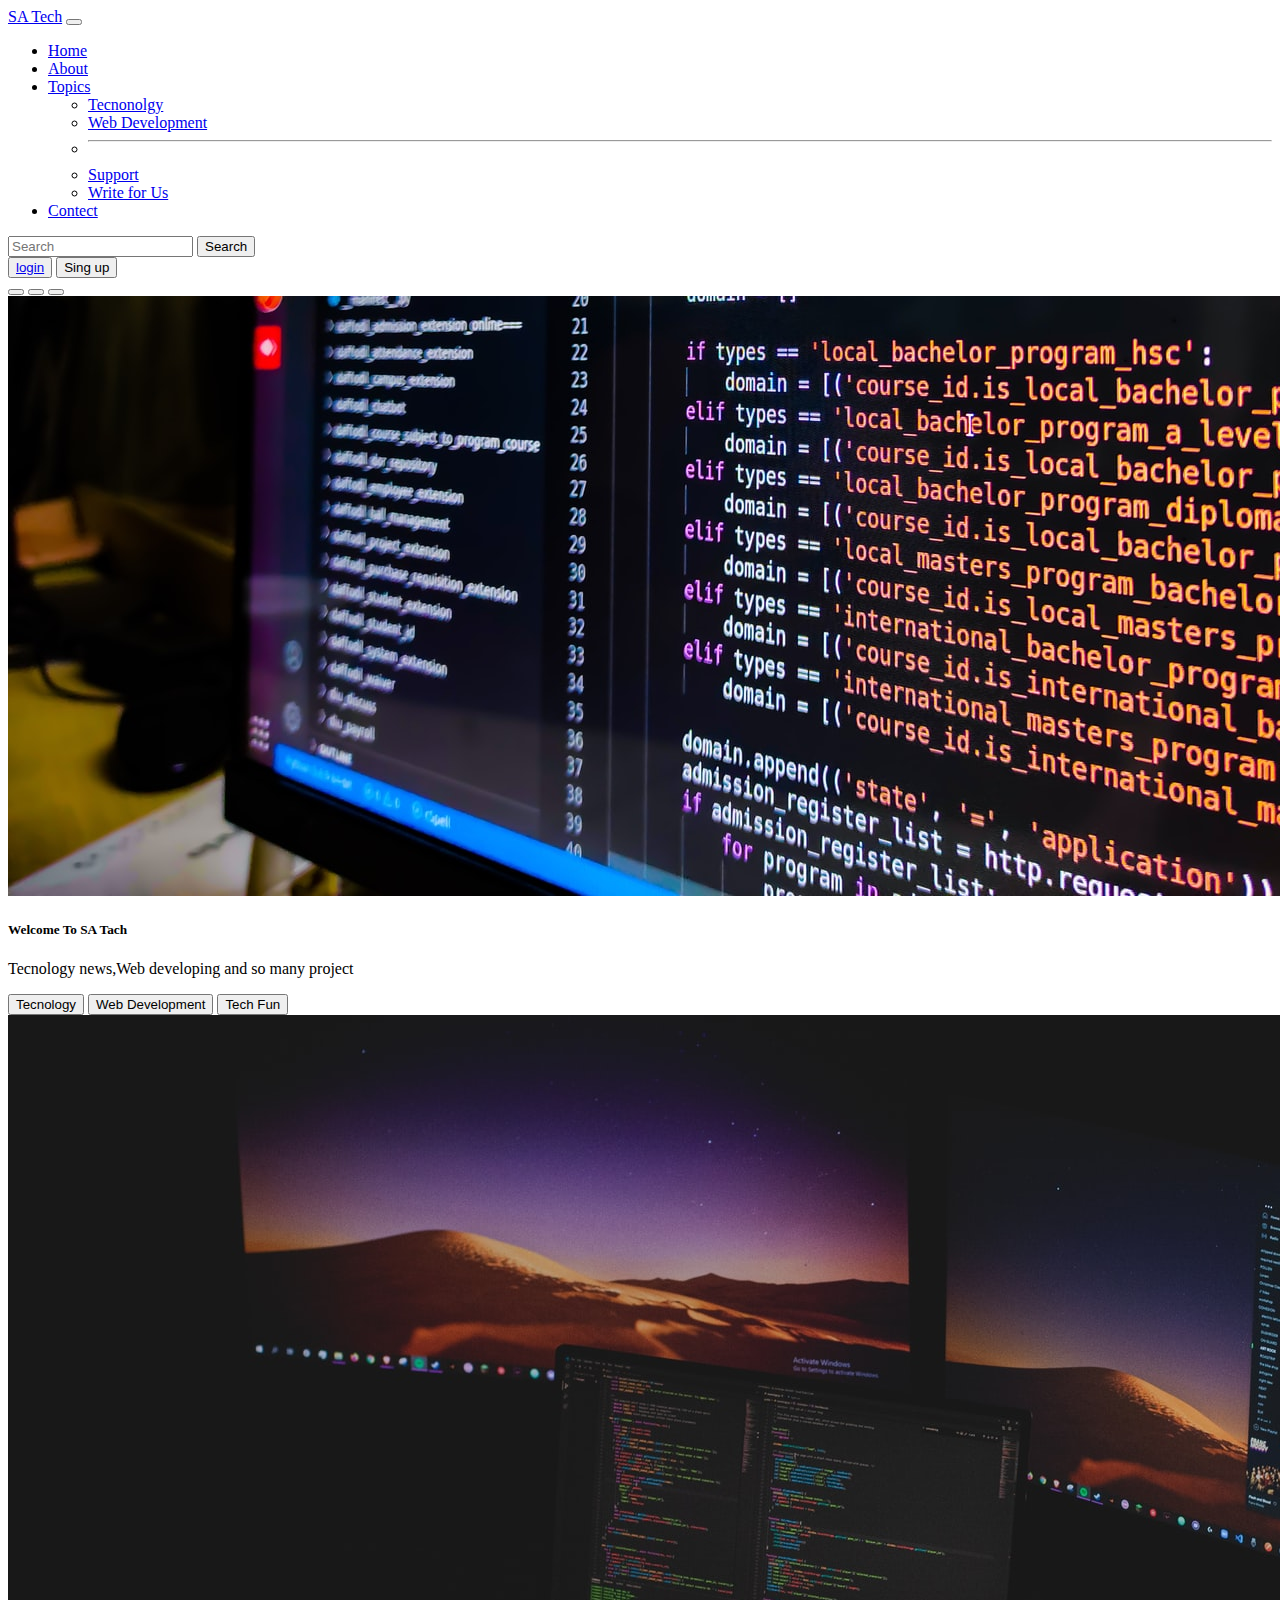
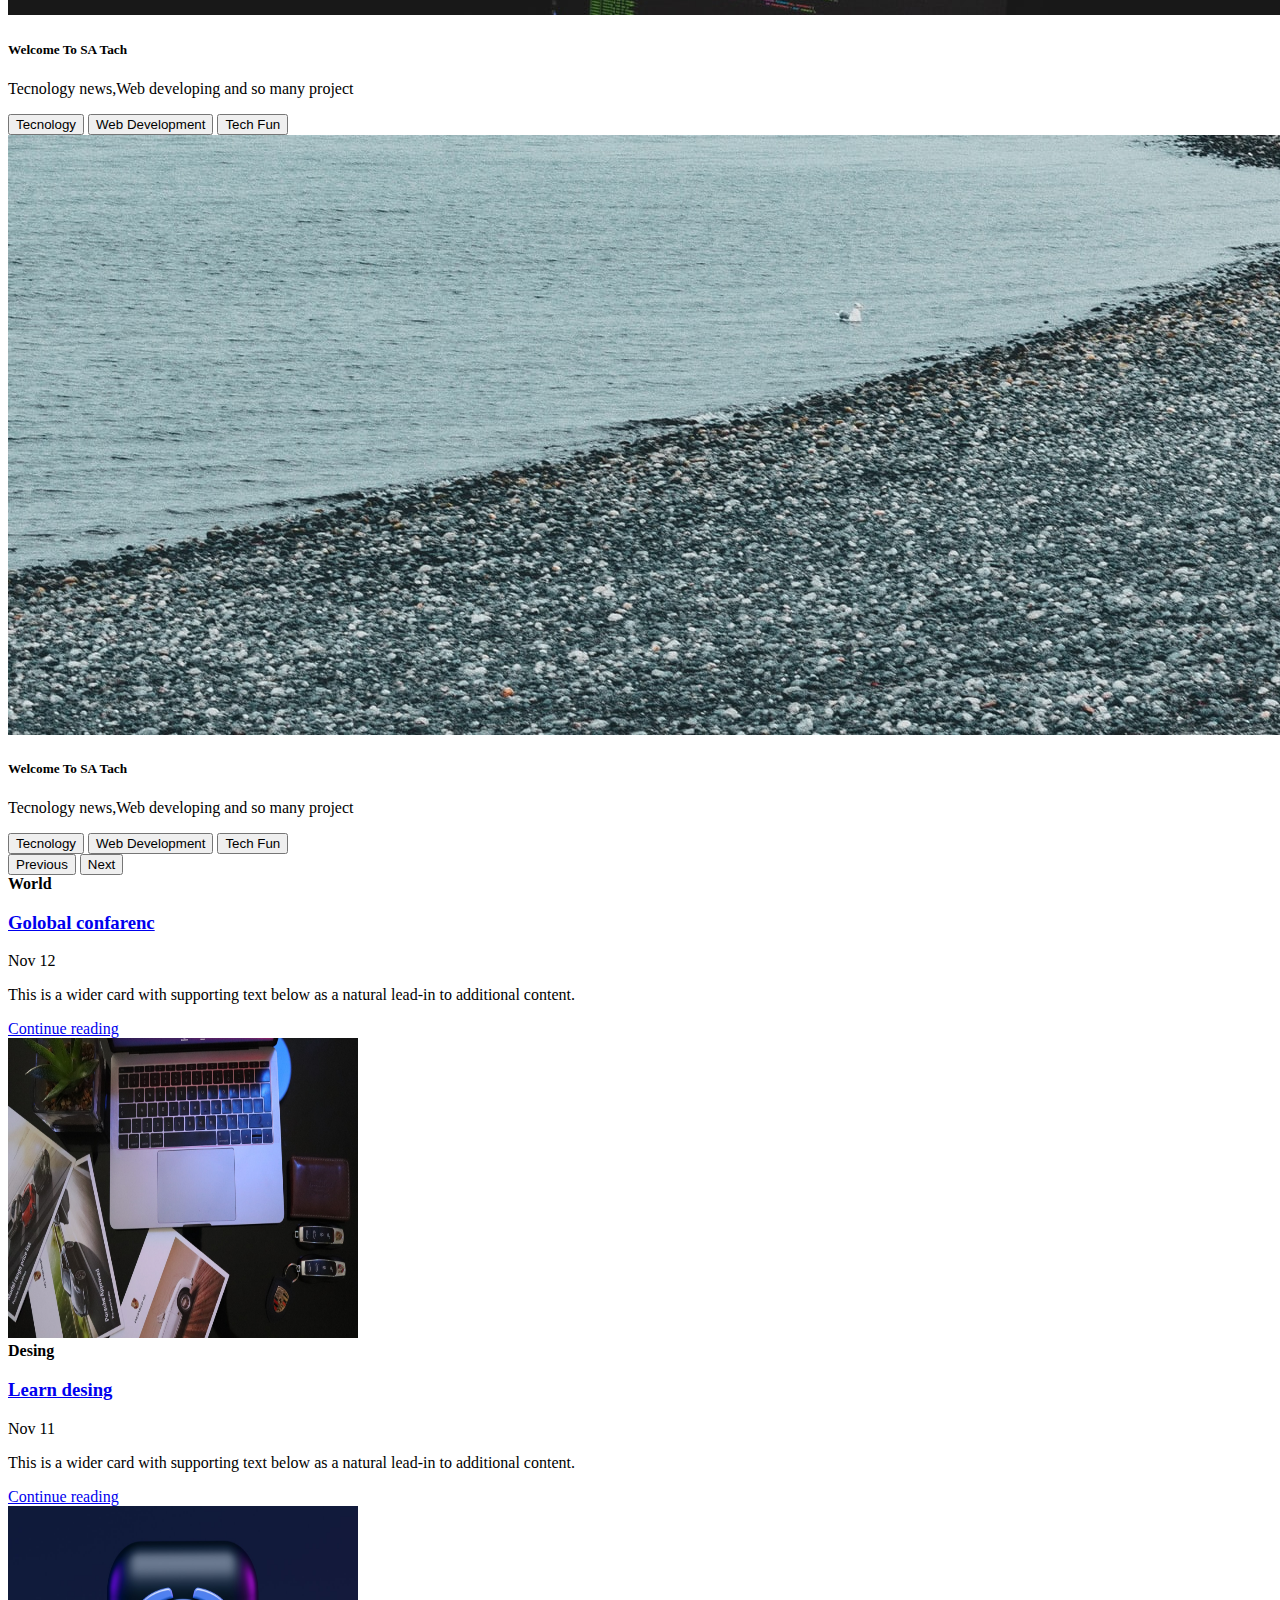
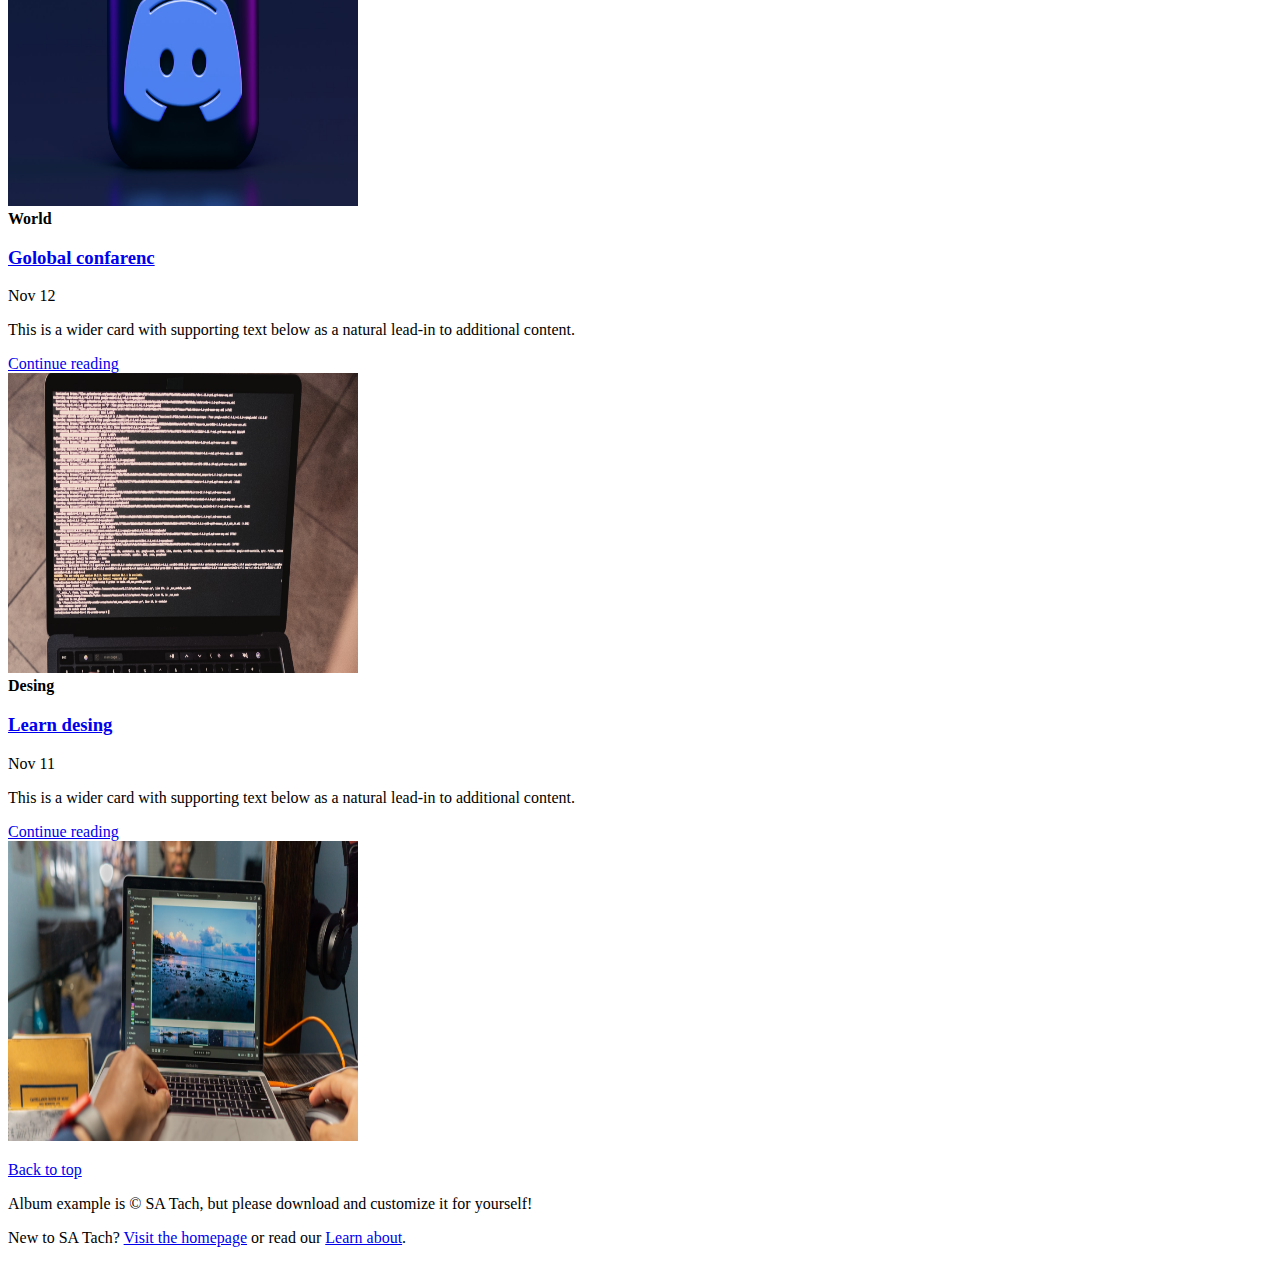
<file: Project Bootstarp/index.html>
<!doctype html>
<html lang="en">

<head>
    <!-- Required meta tags -->
    <meta charset="utf-8">
    <meta name="viewport" content="width=device-width, initial-scale=1">

    <!-- Bootstrap CSS -->
    <link href="https://cdn.jsdelivr.net/npm/bootstrap@5.0.0-beta2/dist/css/bootstrap.min.css" rel="stylesheet" integrity="sha384-BmbxuPwQa2lc/FVzBcNJ7UAyJxM6wuqIj61tLrc4wSX0szH/Ev+nYRRuWlolflfl" crossorigin="anonymous">

    <title>SA Tecnology</title>

</head>

<body>


    <nav class="navbar navbar-expand-lg shadow navbar-dark bg-dark">
        <div class="container-fluid">
            <a class="navbar-brand" href="index.html">SA Tech</a>
            <button class="navbar-toggler" type="button" data-bs-toggle="collapse" data-bs-target="#navbarSupportedContent" aria-controls="navbarSupportedContent" aria-expanded="false" aria-label="Toggle navigation">
            <span class="navbar-toggler-icon"></span>
          </button>
            <div class="collapse navbar-collapse" id="navbarSupportedContent">
                <ul class="navbar-nav me-auto mb-2 mb-lg-0">
                    <li class="nav-item">
                        <a class="nav-link active" aria-current="page" href="#">Home</a>
                    </li>
                    <li class="nav-item">
                        <a class="nav-link" href="about.html" target="_blank">About</a>
                    </li>
                    <li class="nav-item dropdown">
                        <a class="nav-link dropdown-toggle" href="#" id="navbarDropdown" role="button" data-bs-toggle="dropdown" aria-expanded="false">
               Topics
                </a>
                        <ul class="dropdown-menu" aria-labelledby="navbarDropdown">
                            <li><a class="dropdown-item" href="#">Tecnonolgy</a></li>
                            <li><a class="dropdown-item" href="#">Web Development</a></li>
                            <li>
                                <hr class="dropdown-divider">
                            </li>

                            <li><a class="dropdown-item" href="#">Support</a></li>
                            <li><a class="dropdown-item" href="#">Write for Us</a></li>
                        </ul>
                    </li>
                    <li class="nav-item">
                        <a class="nav-link" href="contuct.html" target="_blank">Contect</a>
                    </li>

                </ul>
                <form class="d-flex">
                    <input class="form-control me-2" type="search" placeholder="Search" aria-label="Search">
                    <button class="btn btn-outline-success" type="submit">Search</button>
                </form>

                <div class="mx-2">
                    <button class="btn btn-outline-success"> <a href="login.html">login</a></button>
                    <button class="btn btn-outline-success">Sing up</button>
                </div>
            </div>
        </div>
    </nav>
    <div role="main">





        <div id="carouselExampleCaptions" class="carousel slide" data-bs-ride="carousel">
            <div class="carousel-indicators">
                <button type="button" data-bs-target="#carouselExampleCaptions" data-bs-slide-to="0" class="active" aria-current="true" aria-label="Slide 1"></button>
                <button type="button" data-bs-target="#carouselExampleCaptions" data-bs-slide-to="1" aria-label="Slide 2"></button>
                <button type="button" data-bs-target="#carouselExampleCaptions" data-bs-slide-to="2" aria-label="Slide 3"></button>
            </div>
            <div class="carousel-inner">
                <div class="carousel-item active">
                    <img src="img/img (1).jpg" class="d-block w-100" alt="...">
                    <div class="carousel-caption d-none d-md-block">
                        <h5>Welcome To SA Tach</h5>
                        <p>Tecnology news,Web developing and so many project</p>
                        <button type="button" class="btn btn-primary">Tecnology</button>
                        <button type="button" class="btn btn-success">Web Development</button>
                        <button type="button" class="btn btn-danger">Tech Fun</button>
                    </div>
                </div>
                <div class="carousel-item">
                    <img src="img/img (3).jpg" class="d-block w-100" alt="...">
                    <div class="carousel-caption d-none d-md-block">
                        <h5>Welcome To SA Tach</h5>
                        <p>Tecnology news,Web developing and so many project</p>
                        <button type="button" class="btn btn-primary">Tecnology</button>
                        <button type="button" class="btn btn-success">Web Development</button>
                        <button type="button" class="btn btn-danger">Tech Fun</button>
                    </div>
                </div>
                <div class="carousel-item">
                    <img src="img/img (2).jpg" class="d-block w-100" alt="...">
                    <div class="carousel-caption d-none d-md-block">
                        <h5>Welcome To SA Tach</h5>
                        <p>Tecnology news,Web developing and so many project</p>
                        <button type="button" class="btn btn-primary">Tecnology</button>
                        <button type="button" class="btn btn-success">Web Development</button>
                        <button type="button" class="btn btn-danger">Tech Fun</button>
                    </div>
                </div>
            </div>
            <button class="carousel-control-prev" type="button" data-bs-target="#carouselExampleCaptions" data-bs-slide="prev">
          <span class="carousel-control-prev-icon" aria-hidden="true"></span>
          <span class="visually-hidden">Previous</span>
        </button>
            <button class="carousel-control-next" type="button" data-bs-target="#carouselExampleCaptions" data-bs-slide="next">
          <span class="carousel-control-next-icon" aria-hidden="true"></span>
          <span class="visually-hidden">Next</span>
        </button>
        </div>

        <div class="container my-4">
            <div class="row mb-2">
                <div class="col-md-6">
                    <div class="card flex-md-row mb-4 box-shadow h-md-250">
                        <div class="card-body d-flex flex-column align-items-start">
                            <strong class="d-inline-block mb-2 text-primary">World</strong>
                            <h3 class="mb-0">
                                <a class="text-dark" href="#">Golobal confarenc</a>
                            </h3>
                            <div class="mb-1 text-muted">Nov 12</div>
                            <p class="card-text mb-auto">This is a wider card with supporting text below as a natural lead-in to additional content.</p>
                            <a href="#">Continue reading</a>
                        </div>
                        <img class="card-img-right flex-auto d-none d-md-block" src="img/thumblin (1).jpg" alt="Thumbnail [200x250]" style="width: 350px; height: 300px;" data-holder-rendered="true">
                    </div>
                </div>
                <div class="col-md-6">
                    <div class="card flex-md-row mb-4 box-shadow h-md-250">
                        <div class="card-body d-flex flex-column align-items-start">
                            <strong class="d-inline-block mb-2 text-success">Desing</strong>
                            <h3 class="mb-0">
                                <a class="text-dark" href="#">Learn desing</a>
                            </h3>
                            <div class="mb-1 text-muted">Nov 11</div>
                            <p class="card-text mb-auto">This is a wider card with supporting text below as a natural lead-in to additional content.</p>
                            <a href="#">Continue reading</a>
                        </div>
                        <img class="card-img-right flex-auto d-none d-md-block" src="img/thumblin (2).jpg" alt="Thumbnail [200x250]" data-holder-rendered="true" style="width: 350px; height: 300px;">
                    </div>
                </div>
            </div>
        </div>

        <div class="container my-4">
            <div class="row mb-2">
                <div class="col-md-6">
                    <div class="card flex-md-row mb-4 box-shadow h-md-250">
                        <div class="card-body d-flex flex-column align-items-start">
                            <strong class="d-inline-block mb-2 text-primary">World</strong>
                            <h3 class="mb-0">
                                <a class="text-dark" href="#">Golobal confarenc</a>
                            </h3>
                            <div class="mb-1 text-muted">Nov 12</div>
                            <p class="card-text mb-auto">This is a wider card with supporting text below as a natural lead-in to additional content.</p>
                            <a href="#">Continue reading</a>
                        </div>
                        <img class="card-img-right flex-auto d-none d-md-block" src="img2/thumblin (3).jpg" alt="Thumbnail [200x250]" style="width: 350px; height: 300px;" data-holder-rendered="true">
                    </div>
                </div>
                <div class="col-md-6">
                    <div class="card flex-md-row mb-4 box-shadow h-md-250">
                        <div class="card-body d-flex flex-column align-items-start">
                            <strong class="d-inline-block mb-2 text-success">Desing</strong>
                            <h3 class="mb-0">
                                <a class="text-dark" href="#">Learn desing</a>
                            </h3>
                            <div class="mb-1 text-muted">Nov 11</div>
                            <p class="card-text mb-auto">This is a wider card with supporting text below as a natural lead-in to additional content.</p>
                            <a href="#">Continue reading</a>
                        </div>
                        <img class="card-img-right flex-auto d-none d-md-block" src="img2/thumblin (1).jpg" alt="Thumbnail [200x250]" data-holder-rendered="true" style="width: 350px; height: 300px;">
                    </div>
                </div>
            </div>
        </div>


        <footer class="text-muted py-5 ">
            <div class="container ">
                <p class="float-end mb-1 ">
                    <a href="# ">Back to top</a>
                </p>
                <p class="mb-1 ">Album example is © SA Tach, but please download and customize it for yourself!</p>
                <p class="mb-0 ">New to SA Tach? <a href="index.html ">Visit the homepage</a> or read our <a href="about.html " target="_blank">Learn about</a>.</p>
            </div>
        </footer>

        <!-- Optional JavaScript; choose one of the two! -->

        <!-- Option 1: Bootstrap Bundle with Popper -->
        <script src="https://cdn.jsdelivr.net/npm/bootstrap@5.0.0-beta2/dist/js/bootstrap.bundle.min.js" integrity="sha384-b5kHyXgcpbZJO/tY9Ul7kGkf1S0CWuKcCD38l8YkeH8z8QjE0GmW1gYU5S9FOnJ0" crossorigin="anonymous"></script>

        <!-- Option 2: Separate Popper and Bootstrap JS -->
        <!--
    <script src="https://cdn.jsdelivr.net/npm/@popperjs/core@2.6.0/dist/umd/popper.min.js" integrity="sha384-KsvD1yqQ1/1+IA7gi3P0tyJcT3vR+NdBTt13hSJ2lnve8agRGXTTyNaBYmCR/Nwi" crossorigin="anonymous"></script>
    <script src="https://cdn.jsdelivr.net/npm/bootstrap@5.0.0-beta2/dist/js/bootstrap.min.js" integrity="sha384-nsg8ua9HAw1y0W1btsyWgBklPnCUAFLuTMS2G72MMONqmOymq585AcH49TLBQObG" crossorigin="anonymous"></script>
    -->
</body>

</html>
</file>
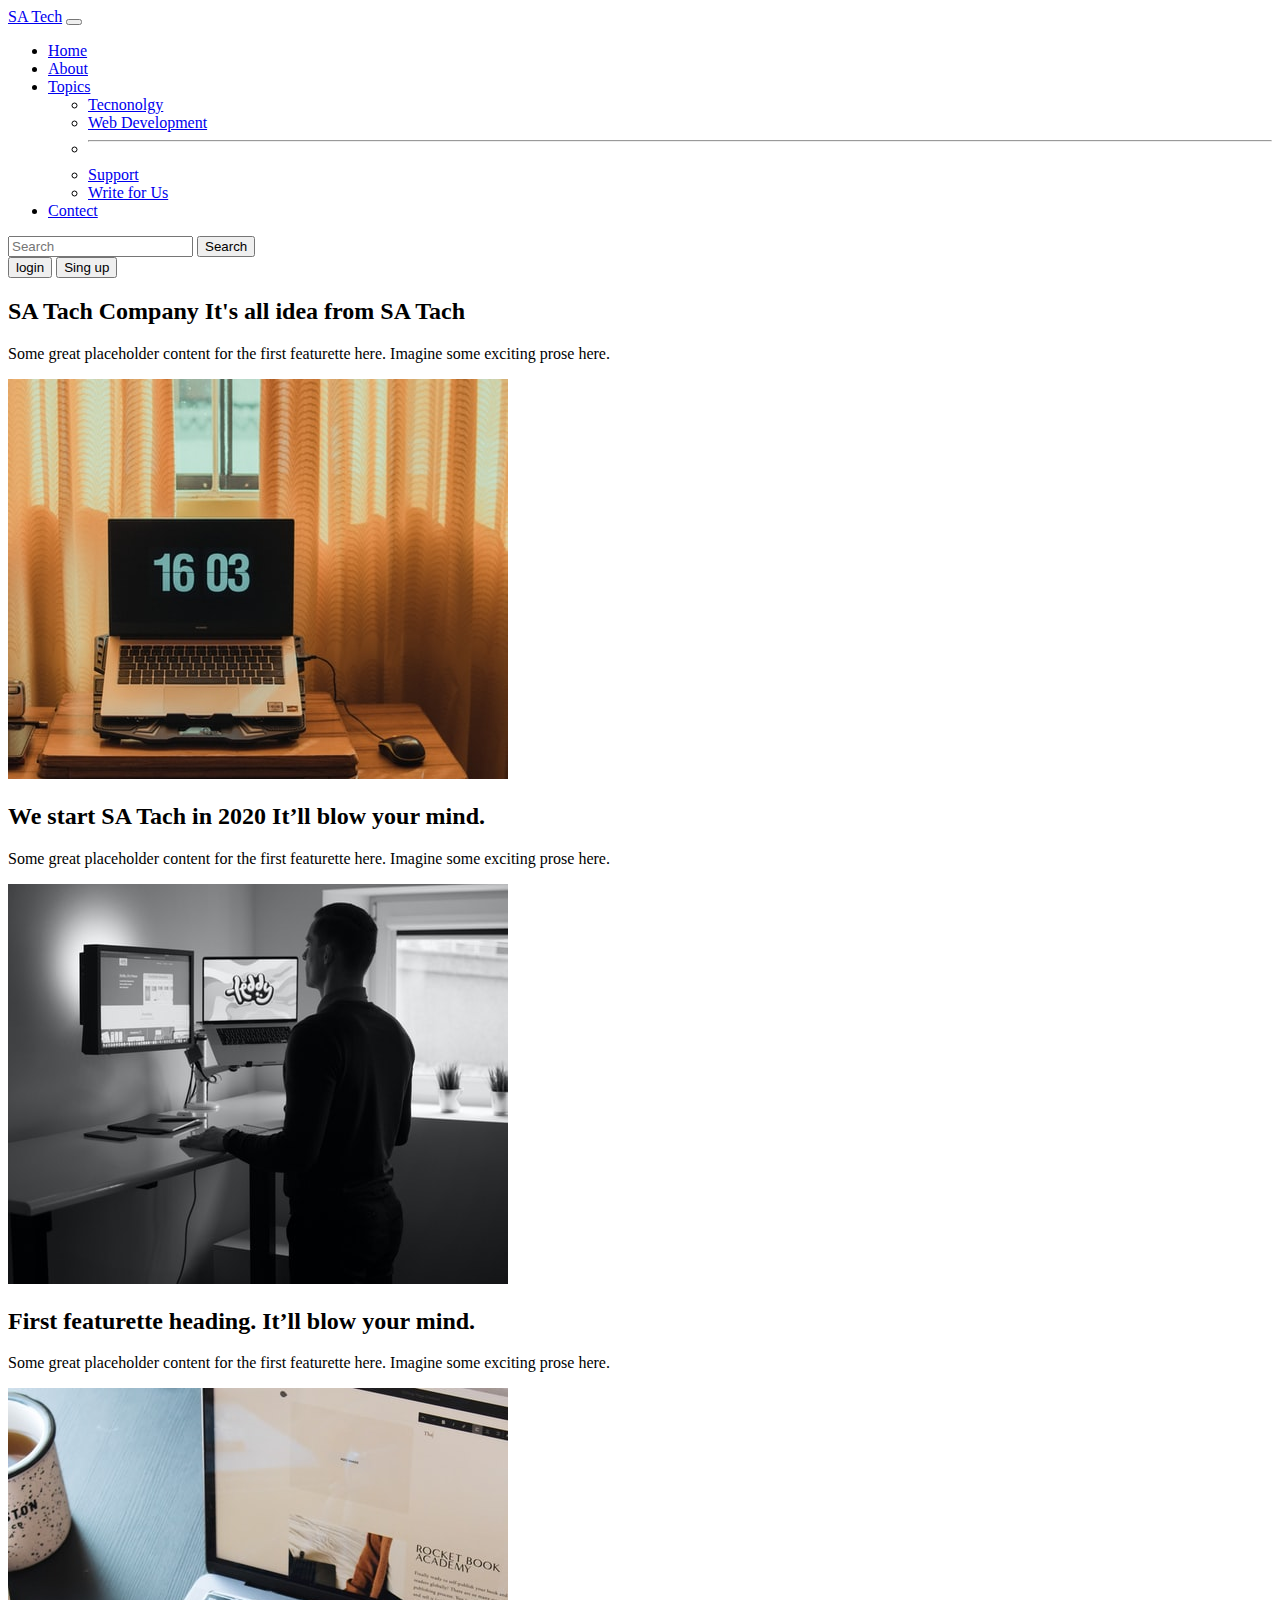
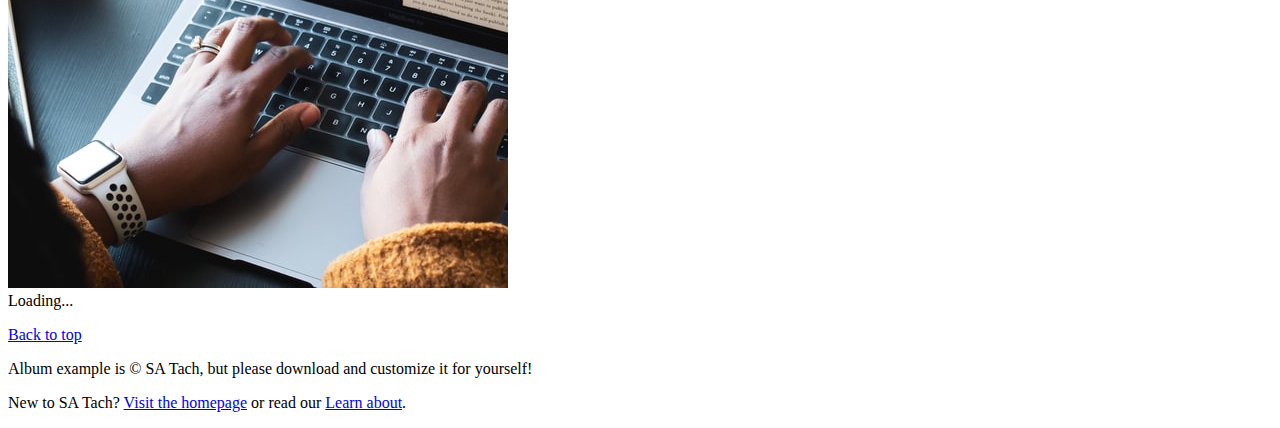
<file: Project Bootstarp/about.html>
<!doctype html>
<html lang="en">

<head>
    <!-- Required meta tags -->
    <meta charset="utf-8">
    <meta name="viewport" content="width=device-width, initial-scale=1">

    <!-- Bootstrap CSS -->
    <link href="https://cdn.jsdelivr.net/npm/bootstrap@5.0.0-beta2/dist/css/bootstrap.min.css" rel="stylesheet" integrity="sha384-BmbxuPwQa2lc/FVzBcNJ7UAyJxM6wuqIj61tLrc4wSX0szH/Ev+nYRRuWlolflfl" crossorigin="anonymous">

    <title>SA Tecnology</title>

</head>

<body>


    <nav class="navbar navbar-expand-lg shadow navbar-dark bg-dark">
        <div class="container-fluid">
            <a class="navbar-brand" href="index.html">SA Tech</a>
            <button class="navbar-toggler" type="button" data-bs-toggle="collapse" data-bs-target="#navbarSupportedContent" aria-controls="navbarSupportedContent" aria-expanded="false" aria-label="Toggle navigation">
            <span class="navbar-toggler-icon"></span>
          </button>
            <div class="collapse navbar-collapse" id="navbarSupportedContent">
                <ul class="navbar-nav me-auto mb-2 mb-lg-0">
                    <li class="nav-item">
                        <a class="nav-link active" aria-current="page" href="index.html">Home</a>
                    </li>
                    <li class="nav-item">
                        <a class="nav-link" href="about.html">About</a>
                    </li>
                    <li class="nav-item dropdown">
                        <a class="nav-link dropdown-toggle" href="#" id="navbarDropdown" role="button" data-bs-toggle="dropdown" aria-expanded="false">
               Topics
                </a>
                        <ul class="dropdown-menu" aria-labelledby="navbarDropdown">
                            <li><a class="dropdown-item" href="#">Tecnonolgy</a></li>
                            <li><a class="dropdown-item" href="#">Web Development</a></li>
                            <li>
                                <hr class="dropdown-divider">
                            </li>

                            <li><a class="dropdown-item" href="#">Support</a></li>
                            <li><a class="dropdown-item" href="#">Write for Us</a></li>
                        </ul>
                    </li>
                    <li class="nav-item">
                        <a class="nav-link" href="contuct.html">Contect</a>
                    </li>

                </ul>
                <form class="d-flex">
                    <input class="form-control me-2" type="search" placeholder="Search" aria-label="Search">
                    <button class="btn btn-outline-success" type="submit">Search</button>
                </form>
                <div class="mx-2">
                    <button class="btn btn-success">login</button>
                    <button class="btn btn-success">Sing up</button>
                </div>
            </div>
        </div>
    </nav>

    <div class="container my-5">
        <div class="row featurette d-flex justify-content-center align-items-center w-100 ">
            <div class="col-md-7  order-0">
                <h2 class="featurette-heading">SA Tach Company <span class="text-muted">It's all idea from SA Tach </span></h2>
                <p class="lead">Some great placeholder content for the first featurette here. Imagine some exciting prose here.</p>
            </div>
            <div class="col-md-5">
                <img class="img-fluid" src="about img/about (2).jpg" ">


            </div>
        </div>

    </div>

    <div class="container my-5 ">
        <div class="row featurette d-flex justify-content-center align-items-center w-100 ">
            <div class="col-md-7 order-2 ">
                <h2 class="featurette-heading ">We start SA Tach in 2020 <span class="text-muted ">It’ll blow your mind.</span></h2>
                <p class="lead ">Some great placeholder content for the first featurette here. Imagine some exciting prose here.</p>
            </div>
            <div class="col-md-5 ">
                <img class="img-fluid " src="about img/about (3).jpg ">

            </div>
        </div>

    </div>

    <div class="container my-5 ">
        <div class="row featurette d-flex justify-content-center align-items-center w-100 ">
            <div class="col-md-7 order-0 ">
                <h2 class="featurette-heading ">First featurette heading. <span class="text-muted ">It’ll blow your mind.</span></h2>
                <p class="lead ">Some great placeholder content for the first featurette here. Imagine some exciting prose here.</p>
            </div>
            <div class="col-md-5 ">
                <img class="img-fluid " src="about img/about (1).jpg " alt=" ">

            </div>
        </div>

    </div>

    <div class="container ">
        <div class="spinner-border text-secondary " role="status ">
            <span class="visually-hidden ">Loading...</span>
        </div>
    </div>


    <footer class="text-muted py-5 ">
        <div class="container ">
          <p class="float-end mb-1 ">
            <a href="# ">Back to top</a>
          </p>
          <p class="mb-1 ">Album example is © SA Tach, but please download and customize it for yourself!</p>
          <p class="mb-0 ">New to SA Tach? <a href="index.html ">Visit the homepage</a> or read our <a href="about.html ">Learn about</a>.</p>
        </div>
      </footer>


    <!-- Optional JavaScript; choose one of the two! -->

    <!-- Option 1: Bootstrap Bundle with Popper -->
    <script src="https://cdn.jsdelivr.net/npm/bootstrap@5.0.0-beta2/dist/js/bootstrap.bundle.min.js " integrity="sha384-b5kHyXgcpbZJO/tY9Ul7kGkf1S0CWuKcCD38l8YkeH8z8QjE0GmW1gYU5S9FOnJ0 " crossorigin="anonymous "></script>

    <!-- Option 2: Separate Popper and Bootstrap JS -->
    <!--
    <script src="https://cdn.jsdelivr.net/npm/@popperjs/core@2.6.0/dist/umd/popper.min.js " integrity="sha384-KsvD1yqQ1/1+IA7gi3P0tyJcT3vR+NdBTt13hSJ2lnve8agRGXTTyNaBYmCR/Nwi " crossorigin="anonymous "></script>
    <script src="https://cdn.jsdelivr.net/npm/bootstrap@5.0.0-beta2/dist/js/bootstrap.min.js " integrity="sha384-nsg8ua9HAw1y0W1btsyWgBklPnCUAFLuTMS2G72MMONqmOymq585AcH49TLBQObG " crossorigin="anonymous "></script>
    -->
</body>

</html>
</file>
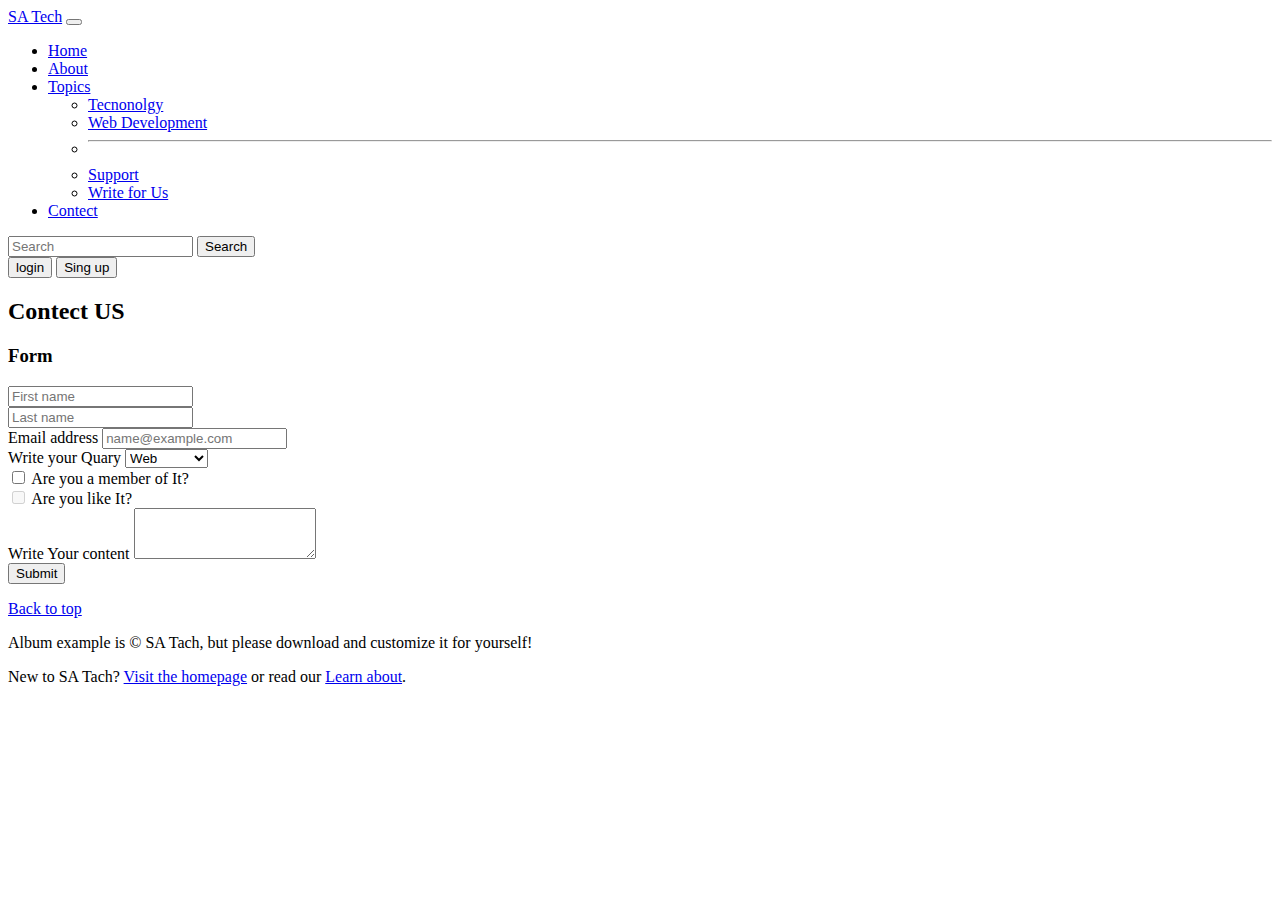
<file: Project Bootstarp/contuct.html>
<!doctype html>
<html lang="en">

<head>
    <!-- Required meta tags -->
    <meta charset="utf-8">
    <meta name="viewport" content="width=device-width, initial-scale=1">

    <!-- Bootstrap CSS -->
    <link href="https://cdn.jsdelivr.net/npm/bootstrap@5.0.0-beta2/dist/css/bootstrap.min.css" rel="stylesheet" integrity="sha384-BmbxuPwQa2lc/FVzBcNJ7UAyJxM6wuqIj61tLrc4wSX0szH/Ev+nYRRuWlolflfl" crossorigin="anonymous">

    <title>SA Tecnology</title>

</head>

<body>

    <nav class="navbar navbar-expand-lg shadow navbar-dark bg-dark">
        <div class="container-fluid">
            <a class="navbar-brand" href="index.html">SA Tech</a>
            <button class="navbar-toggler" type="button" data-bs-toggle="collapse" data-bs-target="#navbarSupportedContent" aria-controls="navbarSupportedContent" aria-expanded="false" aria-label="Toggle navigation">
            <span class="navbar-toggler-icon"></span>
          </button>
            <div class="collapse navbar-collapse" id="navbarSupportedContent">
                <ul class="navbar-nav me-auto mb-2 mb-lg-0">
                    <li class="nav-item">
                        <a class="nav-link active" aria-current="page" href="index.html" target="_blank">Home</a>
                    </li>
                    <li class="nav-item">
                        <a class="nav-link" href="about.html" target="_blank">About</a>
                    </li>
                    <li class="nav-item dropdown">
                        <a class="nav-link dropdown-toggle" href="#" id="navbarDropdown" role="button" data-bs-toggle="dropdown" aria-expanded="false">
               Topics
                </a>
                        <ul class="dropdown-menu" aria-labelledby="navbarDropdown">
                            <li><a class="dropdown-item" href="#">Tecnonolgy</a></li>
                            <li><a class="dropdown-item" href="#">Web Development</a></li>
                            <li>
                                <hr class="dropdown-divider">
                            </li>

                            <li><a class="dropdown-item" href="#">Support</a></li>
                            <li><a class="dropdown-item" href="#">Write for Us</a></li>
                        </ul>
                    </li>
                    <li class="nav-item">
                        <a class="nav-link" href="contuct.html">Contect</a>
                    </li>

                </ul>
                <form class="d-flex">
                    <input class="form-control me-2" type="search" placeholder="Search" aria-label="Search">
                    <button class="btn btn-outline-success" type="submit">Search</button>
                </form>
                <div class="mx-2">
                    <button class="btn btn-success">login</button>
                    <button class="btn btn-success">Sing up</button>
                </div>
            </div>
        </div>
    </nav>


    <div class="container">
        <h2>Contect US</h2>
        <div class="row">
            <h3>Form</h3>
            <div class="col">
                <input type="text" class="form-control" placeholder="First name" aria-label="First name">
            </div>
            <div class="col">
                <input type="text" class="form-control" placeholder="Last name" aria-label="Last name">
            </div>
        </div>

        <div class="mb-3">
            <label for="exampleFormControlInput1" class="form-label">Email address</label>
            <input type="email" class="form-control" id="exampleFormControlInput1" placeholder="name@example.com">
        </div>
        <div class="md-3">
            <label for="exampleFormControlInput1" class="form-label">Write your Quary</label>
            <select class="form-control" id="exampleFormControlSelect1">
                <option >Web</option>
                <option >Tach</option>
                <option >Tecnology</option>
                <option >Apps</option>
                <option >Softwere</option>
                <option >Others</option>
            </select>


        </div>

        <div class="form-check">
            <input class="form-check-input" type="checkbox" value="" id="defaultCheck1">
            <label class="form-check-label" for="defaultCheck1">
                Are you a member of It?
            </label>
        </div>
        <div class="form-check">
            <input class="form-check-input" type="checkbox" value="" id="defaultCheck2" disabled>
            <label class="form-check-label" for="defaultCheck2">
            Are you like It?

            </label>
        </div>

        <div class="mb-3">
            <label for="exampleFormControlTextarea1" class="form-label">Write Your content</label>
            <textarea class="form-control" id="exampleFormControlTextarea1" rows="3"></textarea>
        </div>
        <div>
            <button class="btn btn-success">
                Submit
            </button>
        </div>

    </div>




    <footer class="text-muted py-5 ">
        <div class="container ">
            <p class="float-end mb-1 ">
                <a href="# ">Back to top</a>
            </p>
            <p class="mb-1 ">Album example is © SA Tach, but please download and customize it for yourself!</p>
            <p class="mb-0 ">New to SA Tach? <a href="index.html ">Visit the homepage</a> or read our <a href="about.html ">Learn about</a>.</p>
        </div>
    </footer>

    <!-- Optional JavaScript; choose one of the two! -->

    <!-- Option 1: Bootstrap Bundle with Popper -->
    <script src="https://cdn.jsdelivr.net/npm/bootstrap@5.0.0-beta2/dist/js/bootstrap.bundle.min.js" integrity="sha384-b5kHyXgcpbZJO/tY9Ul7kGkf1S0CWuKcCD38l8YkeH8z8QjE0GmW1gYU5S9FOnJ0" crossorigin="anonymous"></script>

    <!-- Option 2: Separate Popper and Bootstrap JS -->
    <!--
    <script src="https://cdn.jsdelivr.net/npm/@popperjs/core@2.6.0/dist/umd/popper.min.js" integrity="sha384-KsvD1yqQ1/1+IA7gi3P0tyJcT3vR+NdBTt13hSJ2lnve8agRGXTTyNaBYmCR/Nwi" crossorigin="anonymous"></script>
    <script src="https://cdn.jsdelivr.net/npm/bootstrap@5.0.0-beta2/dist/js/bootstrap.min.js" integrity="sha384-nsg8ua9HAw1y0W1btsyWgBklPnCUAFLuTMS2G72MMONqmOymq585AcH49TLBQObG" crossorigin="anonymous"></script>
    -->
</body>

</html>
</file>
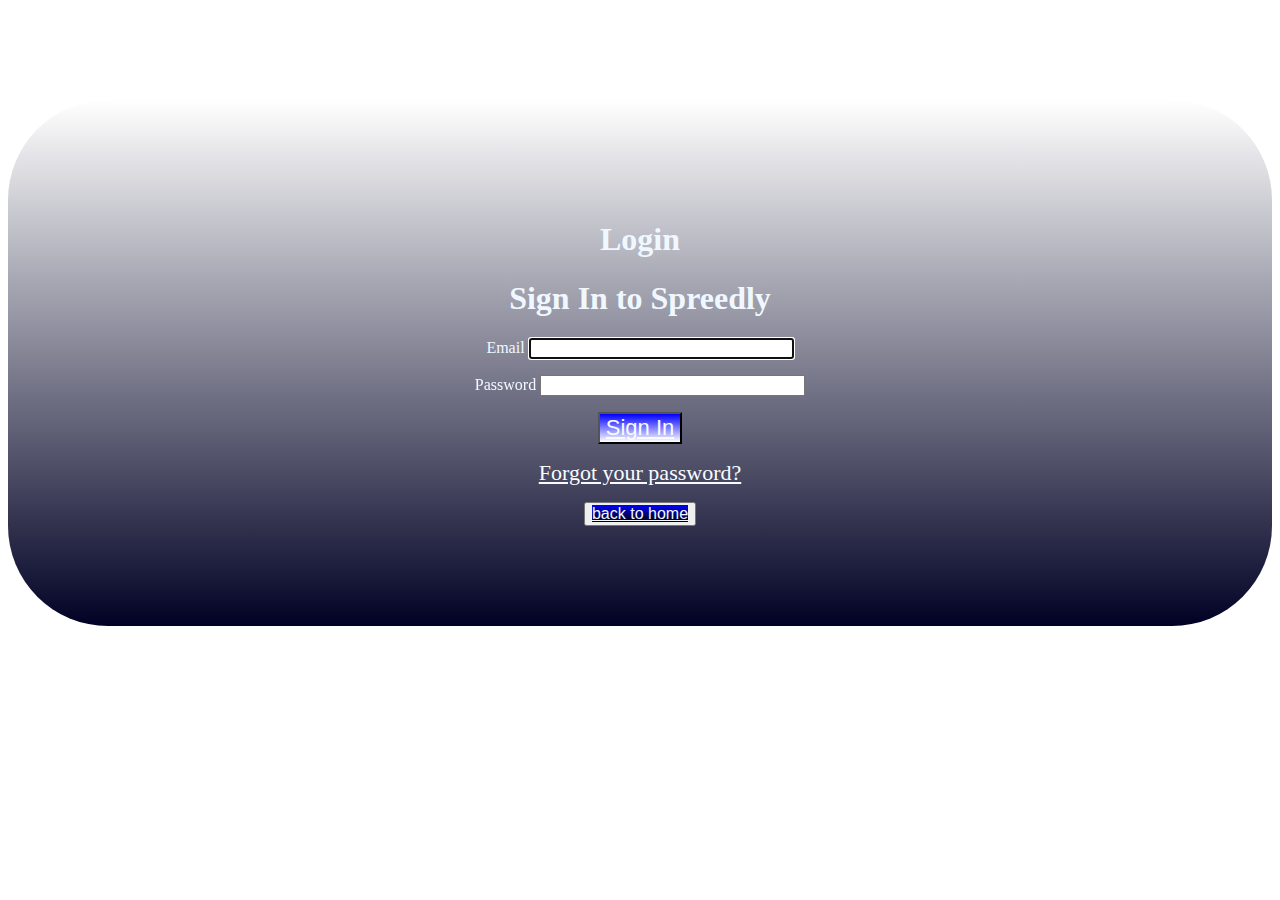
<file: Project Bootstarp/login.html>
<!DOCTYPE html>
<html lang="en">

<head>
    <meta charset="UTF-8">
    <meta http-equiv="X-UA-Compatible" content="IE=edge">
    <meta name="viewport" content="width=device-width, initial-scale=1.0">
    <title><img src="img/img (1).jpg" alt=""> Document</title>
    <link rel="stylesheet" href="style.css">
</head>

<body>
    <div role="main">

        <div class="container">
            <div>
                <h1>Login</h1>
            </div>
            <div class="panel layout-single-form">
                <header>
                    <h1 class="panel-heading">Sign In to Spreedly</h1>
                </header>

                <form action="/session" accept-charset="UTF-8" method="post"><input name="utf8" type="hidden" value="✓"><input type="hidden" name="authenticity_token" value="WAY66L3+l/TqzwoWMDPIR/pfwdpo/5wKCRL/nkyxekuQ0yRehUjwFsFGpRLUoIEKUfnZJFjRsy9dmnPiDRZ4gg==">
                    <p>
                        <label for="email">Email</label>
                        <input type="text" name="email" id="email" size="30" autofocus="autofocus">
                    </p>
                    <p>
                        <label for="password">Password</label>
                        <input type="password" name="password" id="password" size="30" autocomplete="off">
                    </p>


                    <div class="row">
                        <p>
                            <button class="button" type="submit"><a href="index.html"> Sign In</a></button>
                        </p>

                        <p>
                            <a href="/user/forgot_password">Forgot your password?</a>
                        </p>
                    </div>
                    <div class="back">
                        <button><a href="index.html">back to home</a></button>
                    </div>
                </form>
            </div>

        </div>
    </div>
</body>

</html>
</file>
<file: Project Bootstarp/style.css>
body {
    color: aliceblue;
}

.container {
    background: linear-gradient(rgb(255, 255, 255), rgb(1, 1, 37));
    text-align: center;
    margin-right: 0px;
    margin-top: 100px;
    padding: 100px;
    border-radius: 100px;
}

.row a {
    font-size: 22px;
    color: rgb(248, 252, 255);
    list-style: none;
}

.row p button.button {
    background: linear-gradient(blue, white);
    color: aliceblue;
    font-size: 20px;
}

.back button a {
    background: linear-gradient(blue, black);
    font-size: 16px;
    color: aliceblue;
}

button a {
    color: aliceblue;
}
</file>
